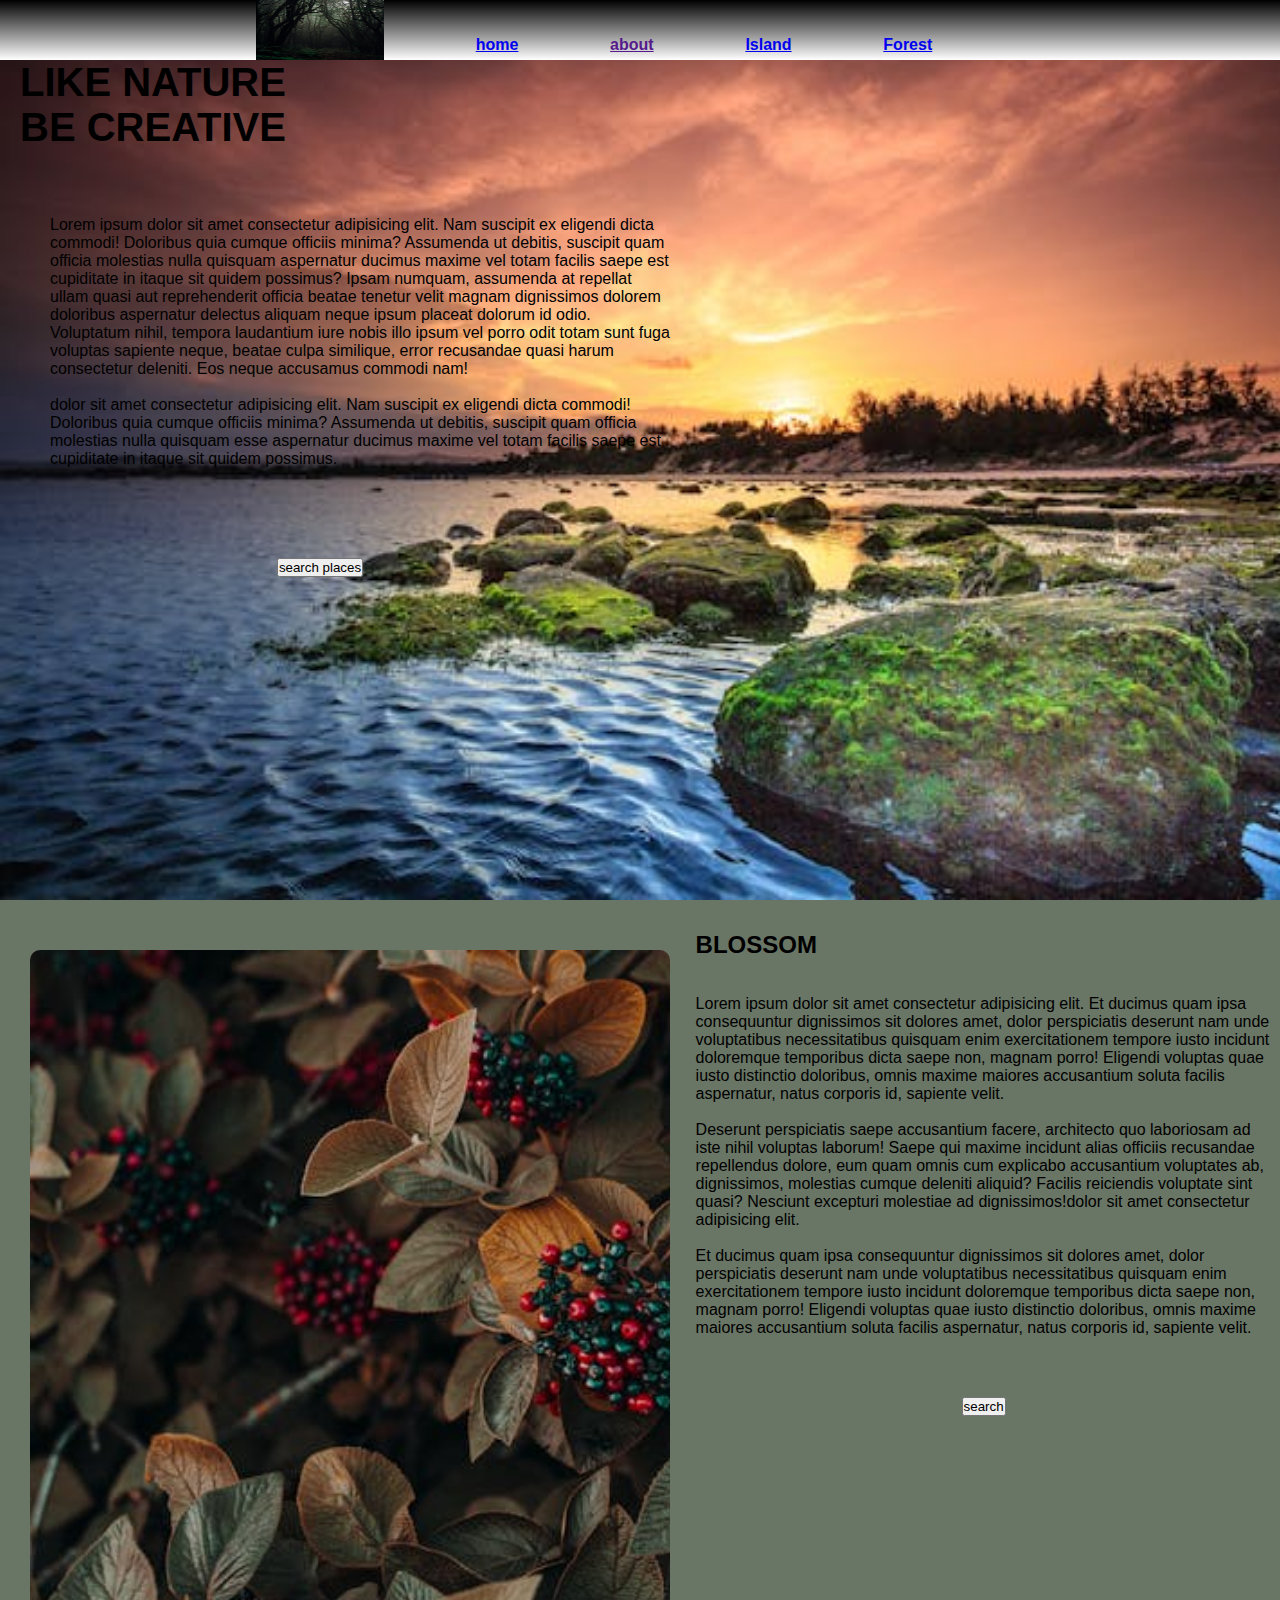
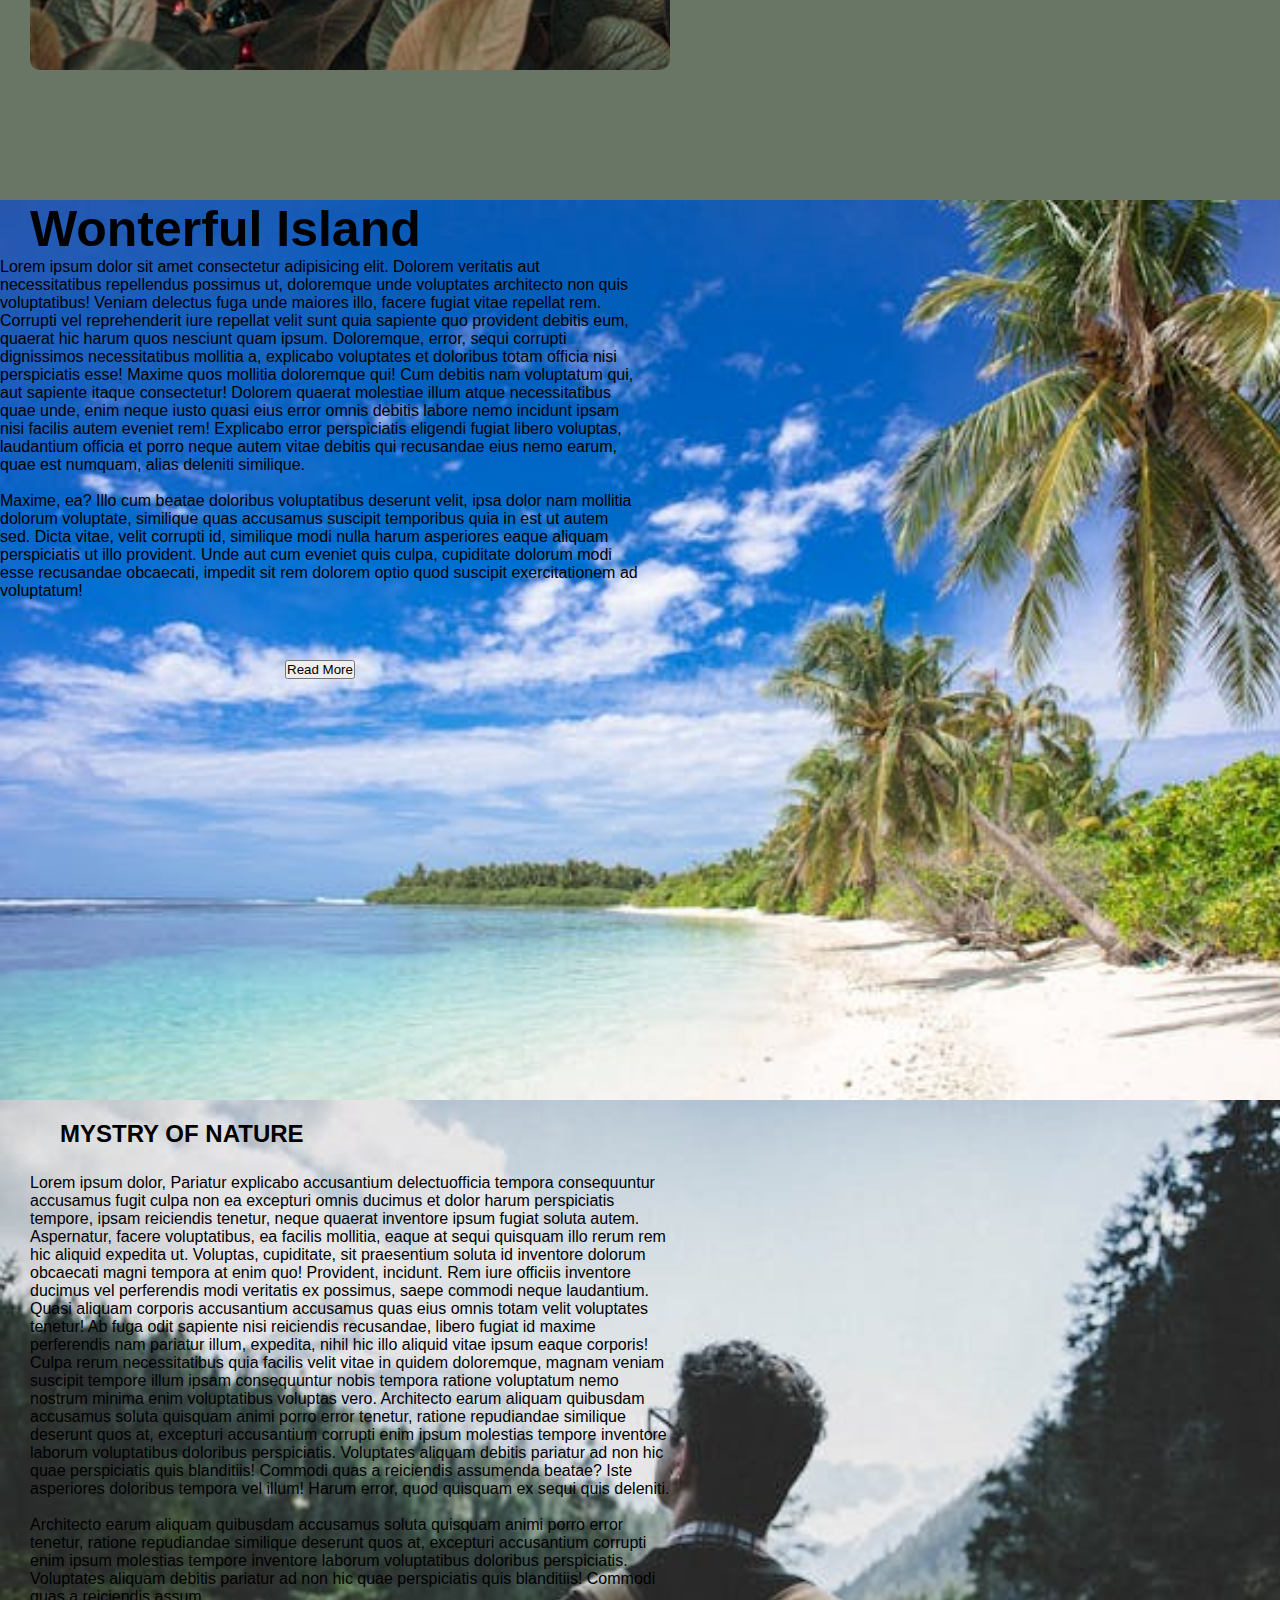
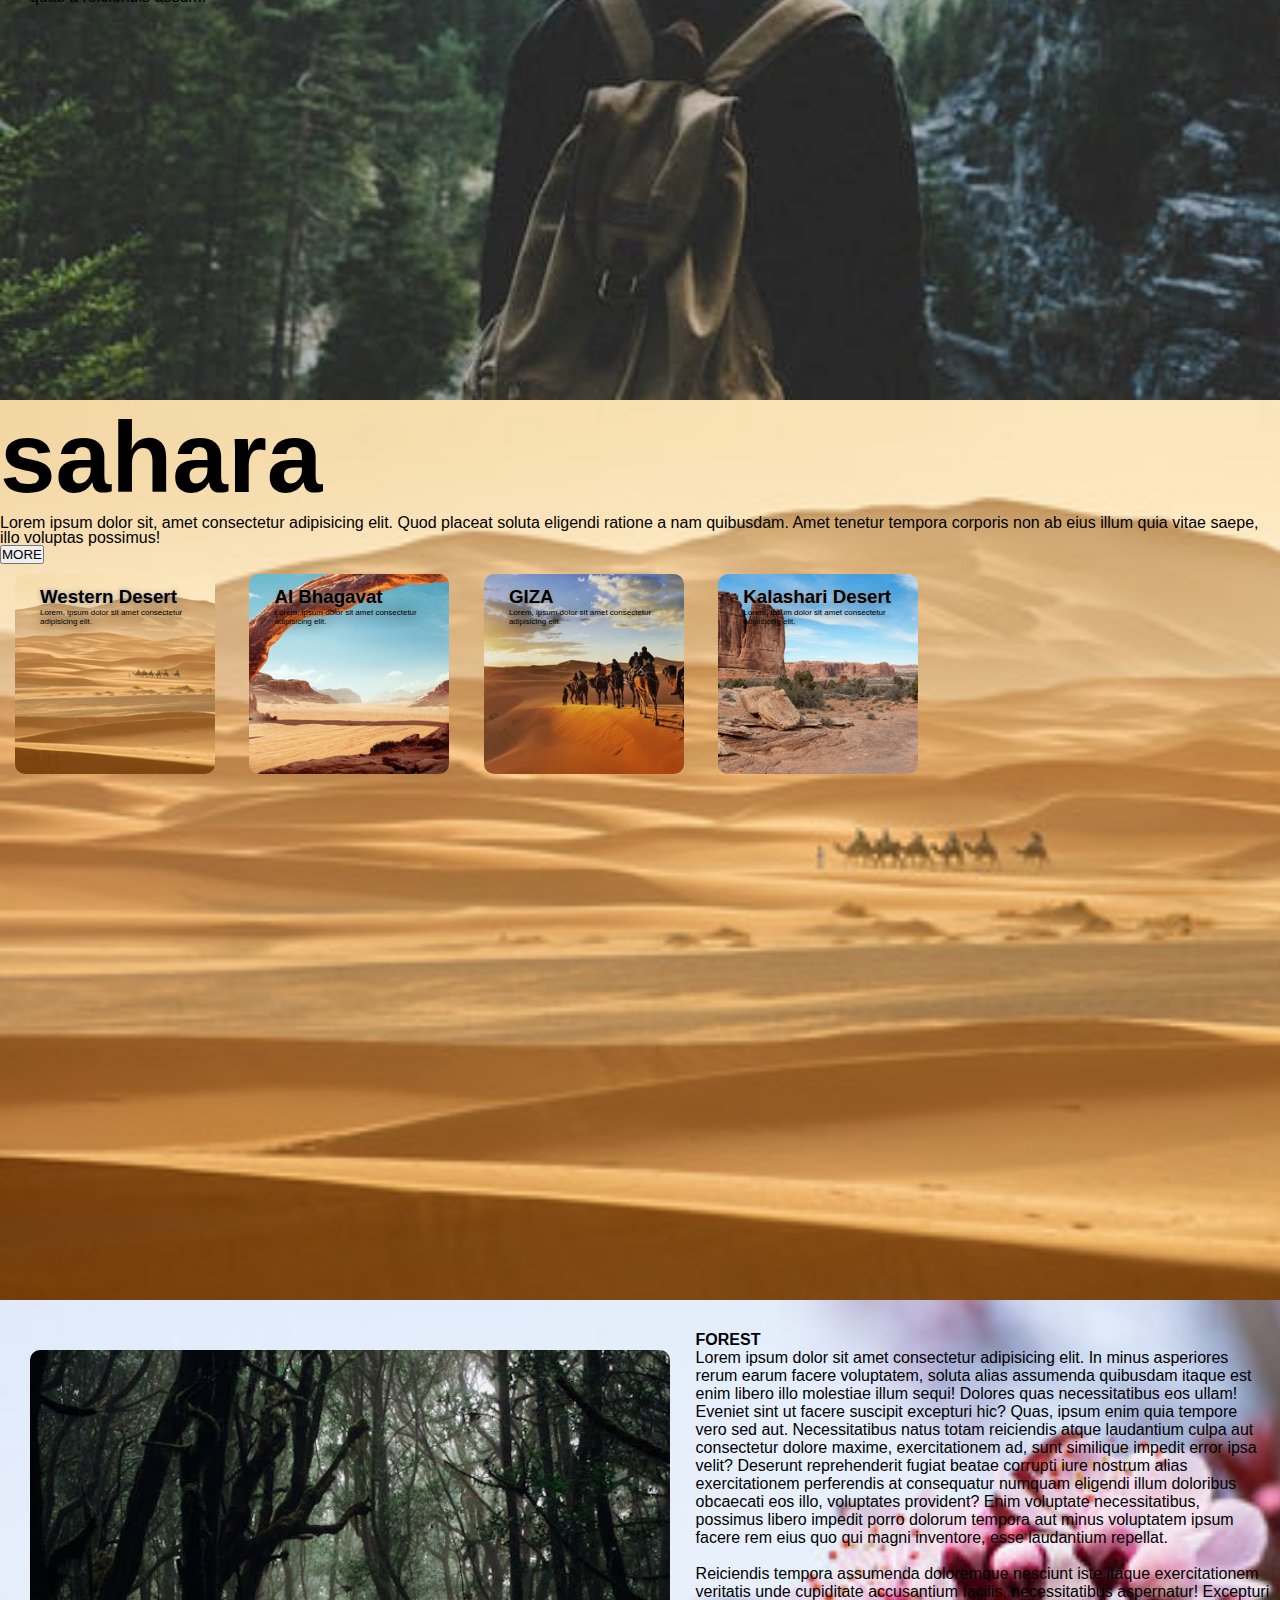
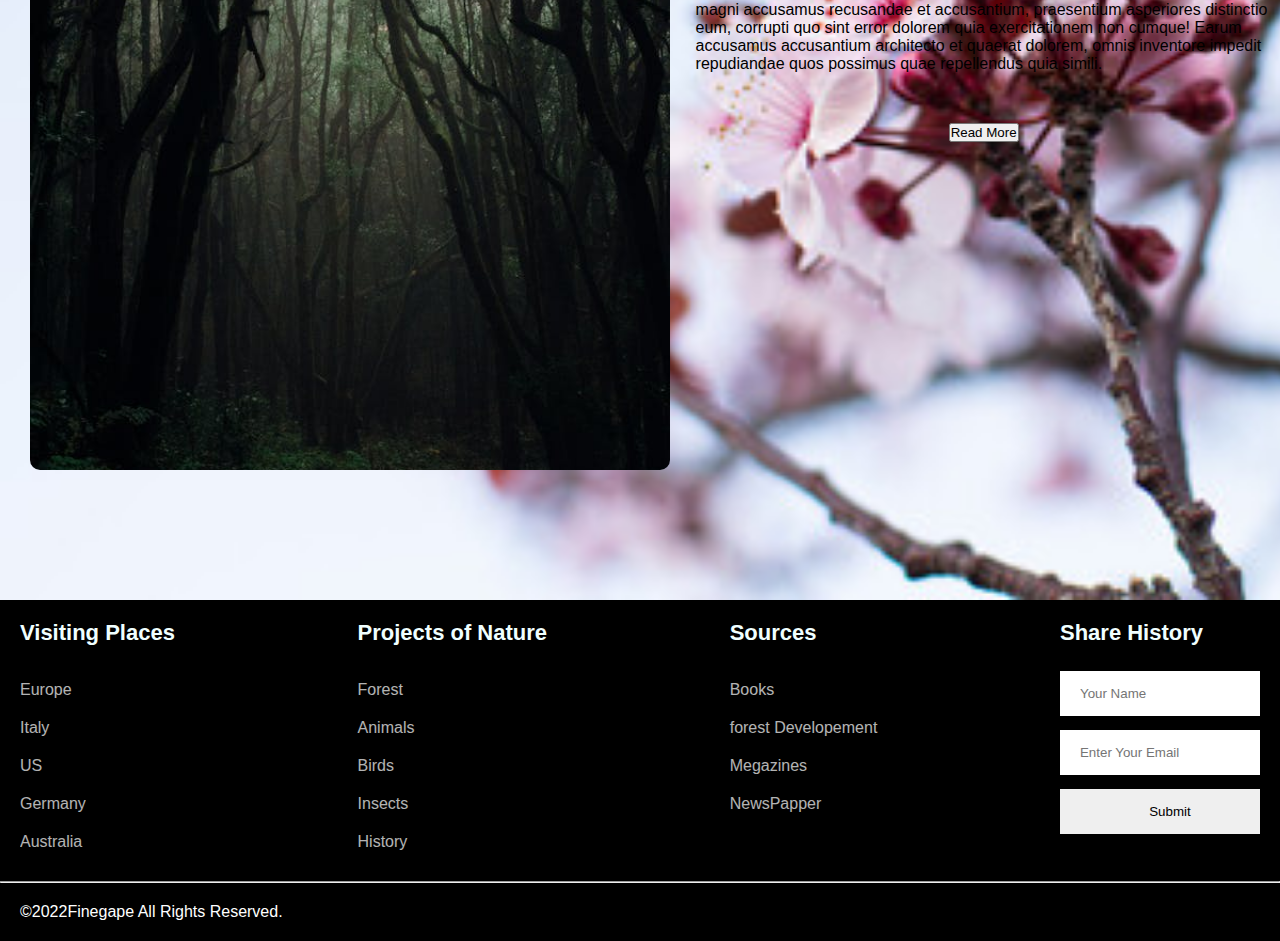
<file: index.html>
<!DOCTYPE html>
<html lang="en">

<head>
    <meta charset="UTF-8">
    <meta name="viewport" content="width=device-width, initial-scale=1.0">
    <title>Document</title>
    <link rel="stylesheet" href="./css/style.css">
</head>
<body>
    <div class="container">
        <div class="page">
            <div class="box">
                <header>
                    <nav>
                        <img src="./forest bg.jpeg" alt="logo">
                        <div class="menu">
                            <ul>
                                <li><a href="home.html">home</a></li>
                                <li><a href="">about</a></li>
                                <li><a href="iland.html">Island</a></li>
                                <li><a href="forest.html">Forest</a></li>
                            </ul>

                        </div>
                    </nav>
                </header>

            </div>
            <div class="box1">
                <h2>LIKE NATURE</h2>
                <h2>BE CREATIVE</h2> <br><br>
                <p>Lorem ipsum dolor sit amet consectetur adipisicing elit. Nam suscipit ex eligendi dicta commodi! Doloribus quia cumque officiis minima? Assumenda ut debitis, suscipit quam officia molestias nulla quisquam  aspernatur ducimus maxime vel totam facilis saepe est cupiditate in itaque sit quidem possimus? Ipsam numquam, assumenda at repellat ullam quasi aut reprehenderit officia beatae tenetur velit magnam dignissimos dolorem doloribus aspernatur delectus aliquam neque ipsum placeat dolorum id odio. Voluptatum nihil, tempora laudantium iure nobis illo ipsum vel porro odit totam sunt fuga voluptas sapiente neque, beatae culpa similique, error recusandae quasi harum consectetur deleniti. Eos neque accusamus commodi nam! <br><br>dolor sit amet consectetur adipisicing elit. Nam suscipit ex eligendi dicta commodi! Doloribus quia cumque officiis minima? Assumenda ut debitis, suscipit quam officia molestias nulla quisquam esse aspernatur ducimus maxime vel totam facilis saepe est cupiditate in itaque sit quidem possimus.</p>
                 <ul>
                    <li><a href="#"><button>search places</button></a></li>
                </ul>
            </div>
        </div>
        <div class="page1">
            <div class="box">
                <div class="box1">
                    <div class="box2">
                        <h2>BLOSSOM</h2><br><br>
                        <p>Lorem ipsum dolor sit amet consectetur adipisicing elit. Et ducimus quam ipsa consequuntur dignissimos sit dolores amet, dolor perspiciatis deserunt nam unde voluptatibus necessitatibus quisquam enim exercitationem tempore iusto incidunt doloremque temporibus dicta saepe non, magnam porro! Eligendi voluptas quae iusto distinctio doloribus, omnis maxime maiores accusantium soluta facilis aspernatur, natus corporis id, sapiente velit. <br><br> Deserunt perspiciatis saepe accusantium facere, architecto quo laboriosam ad iste nihil voluptas laborum! Saepe qui maxime incidunt alias officiis recusandae repellendus dolore, eum quam omnis cum explicabo accusantium voluptates ab, dignissimos, molestias cumque deleniti aliquid? Facilis reiciendis voluptate sint quasi? Nesciunt excepturi molestiae ad dignissimos!dolor sit amet consectetur adipisicing elit. <br><br> Et ducimus quam ipsa consequuntur dignissimos sit dolores amet, dolor perspiciatis deserunt nam unde voluptatibus necessitatibus quisquam enim exercitationem tempore iusto incidunt doloremque temporibus dicta saepe non, magnam porro! Eligendi voluptas quae iusto distinctio doloribus, omnis maxime maiores accusantium soluta facilis aspernatur, natus corporis id, sapiente velit. </p>
                        <ul>
                            <li><a href="#"><button>search</button></a></li>
                        </ul>
                    </div>
                </div>
            </div>
        </div>
        <div class="page2">
            <div class="box1">
                <h5>Wonterful Island</h5>
                <p>Lorem ipsum dolor sit amet consectetur adipisicing elit. Dolorem veritatis aut necessitatibus repellendus possimus ut, doloremque unde voluptates architecto non quis voluptatibus! Veniam delectus fuga unde maiores illo, facere fugiat vitae repellat rem. Corrupti vel reprehenderit iure repellat velit sunt quia sapiente quo provident debitis eum, quaerat hic harum quos nesciunt quam ipsum. Doloremque, error, sequi corrupti dignissimos necessitatibus mollitia a, explicabo voluptates et doloribus totam officia nisi perspiciatis esse! Maxime quos mollitia doloremque qui! Cum debitis nam voluptatum qui, aut sapiente itaque consectetur! Dolorem quaerat molestiae illum atque necessitatibus quae unde, enim neque iusto quasi eius error omnis debitis labore nemo incidunt ipsam nisi facilis autem eveniet rem! Explicabo error perspiciatis eligendi fugiat libero voluptas, laudantium officia et porro neque autem vitae debitis qui recusandae eius nemo earum, quae est numquam, alias deleniti similique. <br><br> Maxime, ea? Illo cum beatae doloribus voluptatibus deserunt velit, ipsa dolor nam mollitia dolorum voluptate, similique quas accusamus suscipit temporibus quia in est ut autem sed. Dicta vitae, velit corrupti id, similique modi nulla harum asperiores eaque aliquam perspiciatis ut illo provident. Unde aut cum eveniet quis culpa, cupiditate dolorum modi esse recusandae obcaecati, impedit sit rem dolorem optio quod suscipit exercitationem ad voluptatum!</p>
                <ul>
                    <li><a href="#"><button>Read More</button></a></li>
                </ul>
            </div>
            
            
        </div>
        <div class="page3">
            <div class="box3">
            <h2>MYSTRY OF NATURE</h2><br><br>
            <p>Lorem ipsum dolor,  Pariatur explicabo accusantium delectuofficia tempora consequuntur accusamus fugit culpa non ea excepturi omnis ducimus et dolor harum perspiciatis tempore, ipsam reiciendis tenetur, neque quaerat inventore ipsum fugiat soluta autem. Aspernatur, facere voluptatibus, ea facilis mollitia, eaque at sequi quisquam illo rerum rem hic aliquid expedita ut. Voluptas, cupiditate, sit praesentium soluta id inventore dolorum obcaecati magni tempora at enim quo! Provident, incidunt. Rem iure officiis inventore ducimus vel perferendis modi veritatis ex possimus, saepe commodi neque laudantium. Quasi aliquam corporis accusantium accusamus quas eius omnis totam velit voluptates tenetur! Ab fuga odit sapiente nisi reiciendis recusandae, libero fugiat id maxime perferendis nam pariatur illum, expedita, nihil hic illo aliquid vitae ipsum eaque corporis! Culpa rerum necessitatibus quia facilis velit vitae in quidem doloremque, magnam veniam suscipit tempore illum ipsam consequuntur nobis tempora ratione voluptatum nemo nostrum minima enim voluptatibus voluptas vero. Architecto earum aliquam quibusdam accusamus soluta quisquam animi porro error tenetur, ratione repudiandae similique deserunt quos at, excepturi accusantium corrupti enim ipsum molestias tempore inventore laborum voluptatibus doloribus perspiciatis. Voluptates aliquam debitis pariatur ad non hic quae perspiciatis quis blanditiis! Commodi quas a reiciendis assumenda beatae? Iste asperiores doloribus tempora vel illum! Harum error, quod quisquam ex sequi quis deleniti. <br><br> Architecto earum aliquam quibusdam accusamus soluta quisquam animi porro error tenetur, ratione repudiandae similique deserunt quos at, excepturi accusantium corrupti enim ipsum molestias tempore inventore laborum voluptatibus doloribus perspiciatis. Voluptates aliquam debitis pariatur ad non hic quae perspiciatis quis blanditiis! Commodi quas a reiciendis assum.</p>
         </div>
    </div>
    <div class="page4">
        <div class="box4">
            <h4>sahara</h4>
            <p>Lorem ipsum dolor sit, amet consectetur adipisicing elit. Quod placeat soluta eligendi ratione a nam quibusdam. Amet tenetur tempora corporis non ab eius illum quia vitae saepe, illo voluptas possimus!</p>
         <li><a href="#"><button>MORE</button></a></li>

        </div>
        <div class="box5">
            <div class="card card1">
                <h3>Western Desert</h3>
                <p>Lorem, ipsum dolor sit amet consectetur adipisicing elit.</p>


            </div>
            <div class="card card2">
                <h3>AI Bhagavat</h3>
                <p>Lorem, ipsum dolor sit amet consectetur adipisicing elit.</p>


            </div>
            <div class="card card3">
                <h3>GIZA</h3>
                <p>Lorem, ipsum dolor sit amet consectetur adipisicing elit.</p>
 

            </div>
            <div class="card card4">
                <h3>Kalashari Desert</h3>
                <p>Lorem, ipsum dolor sit amet consectetur adipisicing elit.</p>
 

        </div>
     </div>

    </div>
    <div class="page5">
        <div class="box">
            <div class="box6">
                <div class="box7">
                    <h4>FOREST</h4>
                    <p>Lorem ipsum dolor sit amet consectetur adipisicing elit. In minus asperiores rerum earum facere voluptatem, soluta alias assumenda quibusdam itaque est enim libero illo molestiae illum sequi! Dolores quas necessitatibus eos ullam! Eveniet sint ut facere suscipit excepturi hic? Quas, ipsum enim quia tempore vero sed aut. Necessitatibus natus totam reiciendis atque laudantium culpa aut consectetur dolore maxime, exercitationem ad, sunt similique impedit error ipsa velit? Deserunt reprehenderit fugiat beatae corrupti iure nostrum alias exercitationem perferendis at consequatur numquam eligendi illum doloribus obcaecati eos illo, voluptates provident? Enim voluptate necessitatibus, possimus libero impedit porro dolorum tempora aut minus voluptatem ipsum facere rem eius quo qui magni inventore, esse laudantium repellat. <br><br> Reiciendis tempora assumenda doloremque nesciunt iste itaque exercitationem veritatis unde cupiditate accusantium facilis, necessitatibus aspernatur! Excepturi magni accusamus recusandae et accusantium, praesentium asperiores distinctio eum, corrupti quo sint error dolorem quia exercitationem non cumque! Earum accusamus accusantium architecto et quaerat dolorem, omnis inventore impedit repudiandae quos possimus quae repellendus quia simili. </p>
                     <ul>
                        <li><a href="#"><button>Read More</button></a></li>
                    </ul>

                </div>

            </div>

        </div>

    </div>
    <footer>
        <div class="container1">
            <div class="row">
                <div class="footer-col">
                    <h4>Visiting Places</h4>
                    <ul>
                        <li><a href="">Europe</a></li>
                        <li><a href="">Italy</a></li>
                        <li><a href="">US</a></li>
                        <li><a href="">Germany</a></li>
                        <li><a href="">Australia</a></li>
                        
                    </ul>

                </div>
                <!--2nd column-->
                <div class="footer-col">
                    <h4>Projects of Nature</h4>
                    <ul>
                        <li><a href="">Forest</a></li>
                        <li><a href="">Animals</a></li>
                        <li><a href="">Birds</a></li>
                        <li><a href="">Insects</a></li>
                        <li><a href="">History</a></li>
                    </ul>

                </div>
                <!--3rd column-->
                <div class="footer-col">
                    <h4>Sources</h4>
                    <ul>
                        <li><a href="">Books</a></li>
                        <li><a href="">forest Developement</a></li>
                        <li><a href="">Megazines</a></li>
                        <li><a href="">NewsPapper</a></li>
                    </ul>

                </div>
                <!--4th column-->
                <div class="footer-col">
                    <h4>Share History</h4>
                    <form action="">
                        <input type="text" placeholder="Your Name" class="Input Name">
                        <input type="Email" placeholder="Enter Your Email" class="Input Email">
                        <input type="submit" placeholder="Submit Class" class="Input Submit">
                    </form>
                </div>
            </div>
            <hr>
            <div class="row">
                <div class="col">
                    <p>&#169;2022Finegape All Rights Reserved.</p>

                </div>

            </div>
                
        </div>
    </footer>

    
          
    
    


    
   
    
        

</body>

</html>
</file>
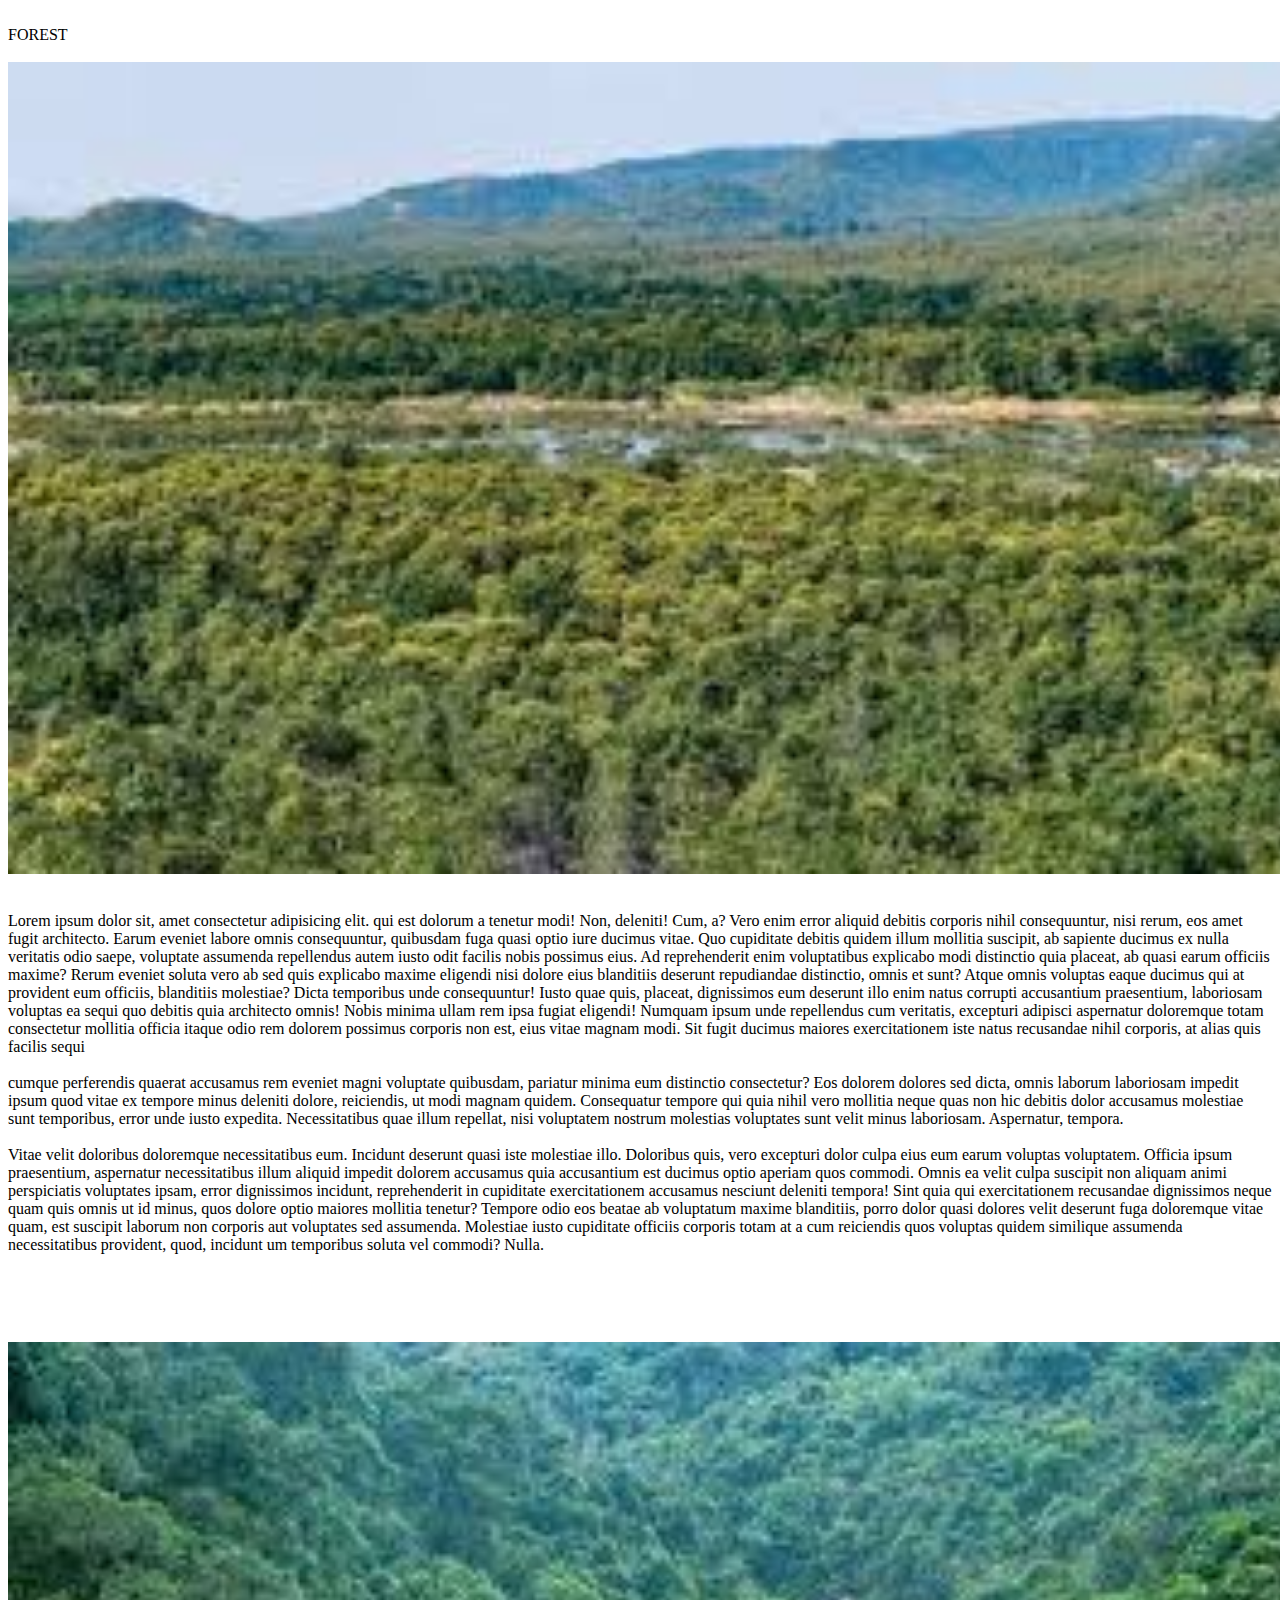
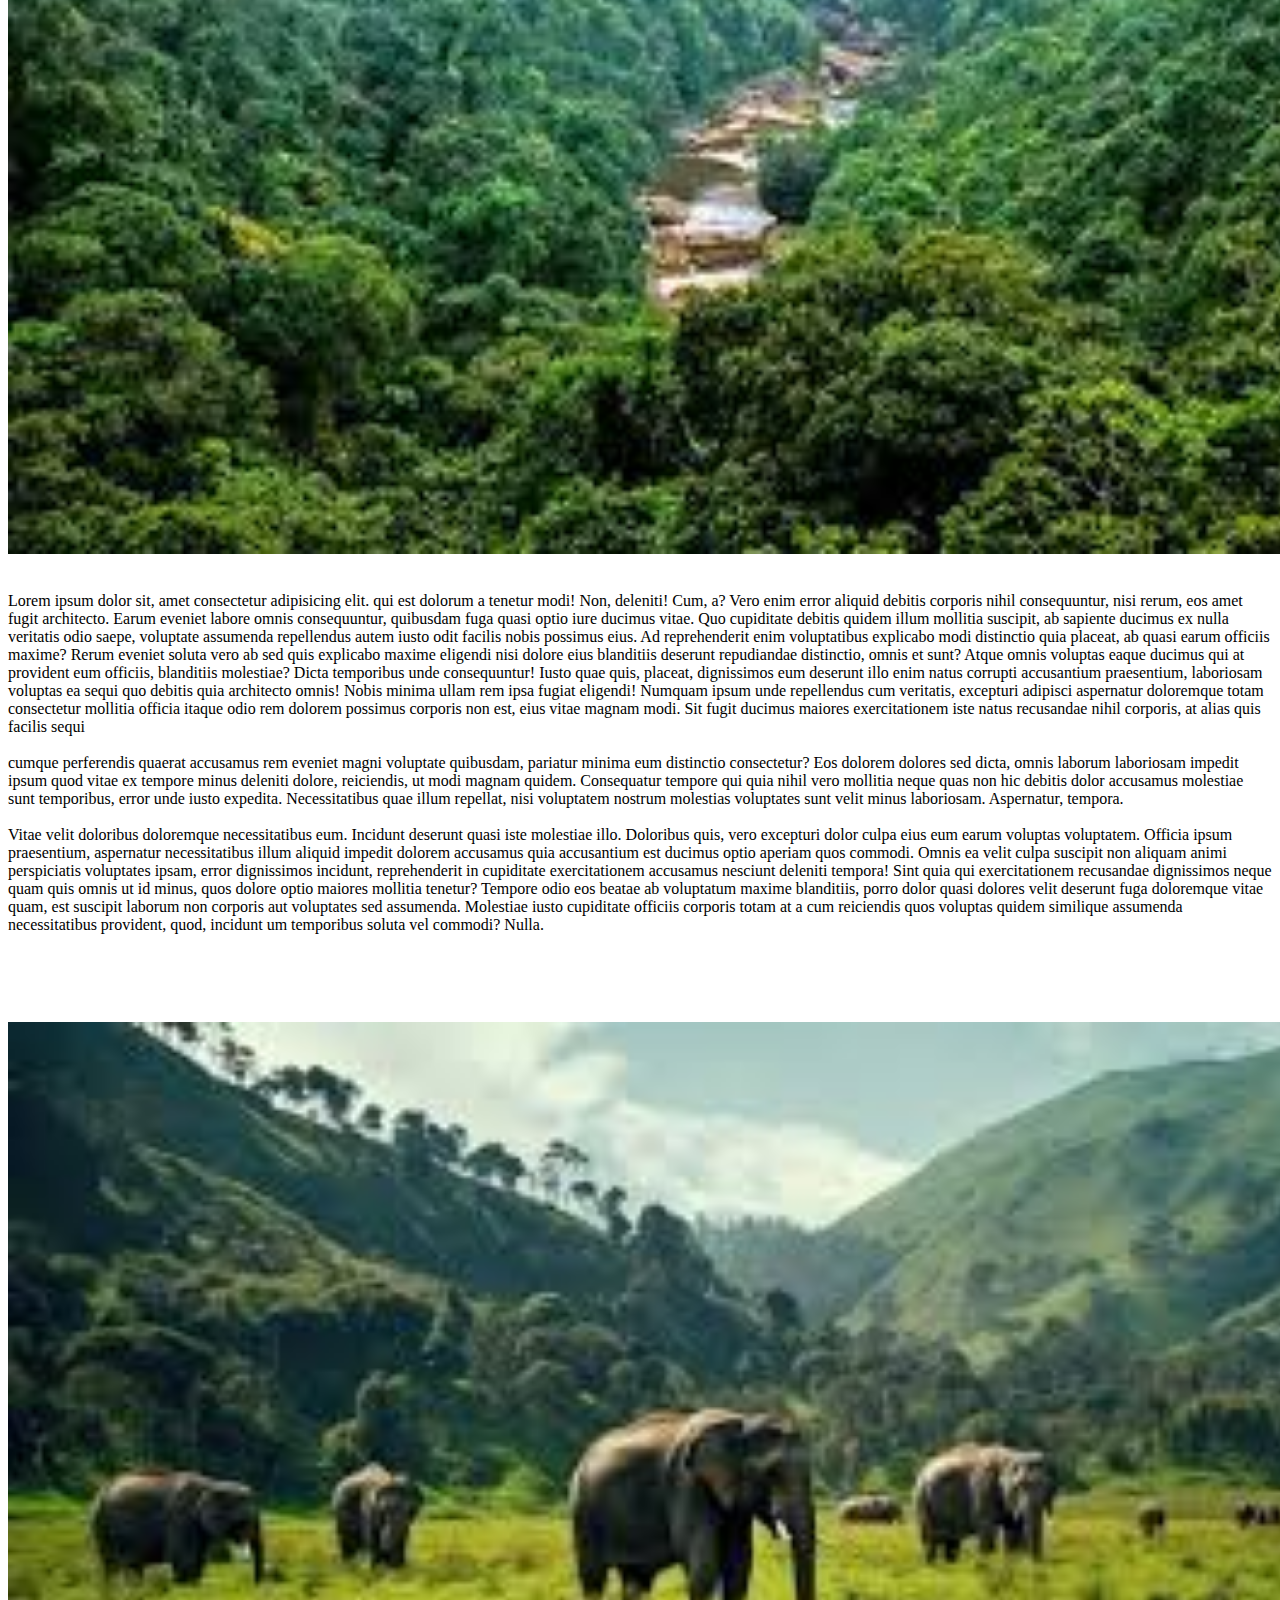
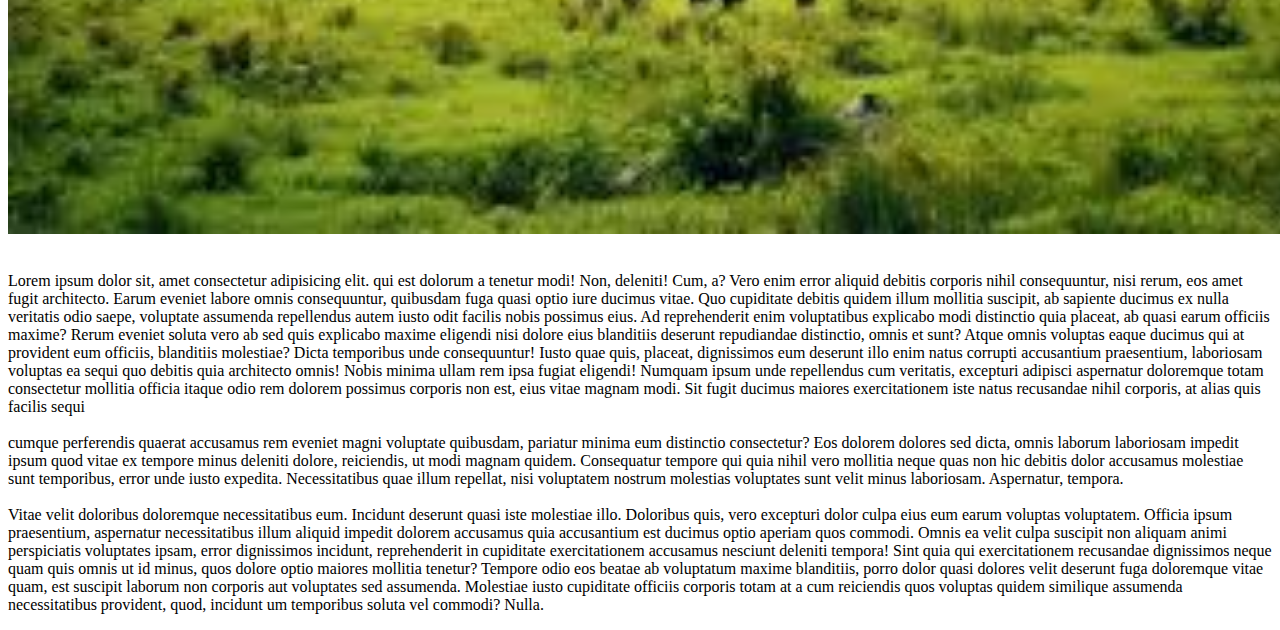
<file: forest.html>
<!DOCTYPE html>
<html lang="en">
<head>
    <meta charset="UTF-8">
    <meta name="viewport" content="width=device-width, initial-scale=1.0">
    <title>FOREST</title>
    <link rel="stylesheet" href="./index.html">
</head>
<body>
    <div class="page">
        <br>
        <header>FOREST</header>
        <br>
        <div class="box">
            <img src="./fa1.jpg" width="1450">
            <br><br>
            <p>Lorem ipsum dolor sit, amet consectetur adipisicing elit. 
                qui est dolorum a tenetur modi! Non, deleniti! Cum, a?
                Vero enim error aliquid debitis corporis nihil consequuntur,
                nisi rerum, eos amet fugit architecto. Earum eveniet labore 
                omnis consequuntur, quibusdam fuga quasi optio iure ducimus 
                vitae. Quo cupiditate debitis quidem illum mollitia suscipit,
                ab sapiente ducimus ex nulla veritatis odio saepe, voluptate 
                assumenda repellendus autem iusto odit facilis nobis possimus 
                eius. Ad reprehenderit enim voluptatibus explicabo modi distinctio 
                quia placeat, ab quasi earum officiis maxime? Rerum eveniet soluta 
                vero ab sed quis explicabo maxime eligendi nisi dolore eius blanditiis
                deserunt repudiandae distinctio, omnis et sunt? Atque omnis voluptas 
                eaque ducimus qui at provident eum officiis, blanditiis molestiae? 
                Dicta temporibus unde consequuntur! Iusto quae quis, placeat, dignissimos 
                eum deserunt illo enim natus corrupti accusantium praesentium, laboriosam 
                voluptas ea sequi quo debitis quia architecto omnis! Nobis minima ullam rem 
                ipsa fugiat eligendi! Numquam ipsum unde repellendus cum veritatis, excepturi 
                adipisci aspernatur doloremque totam consectetur mollitia officia itaque 
                odio rem dolorem possimus corporis non est, eius vitae magnam modi. 
                Sit fugit ducimus maiores exercitationem iste natus recusandae nihil corporis, 
                at alias quis facilis sequi 
                <br>
                <br>
                cumque perferendis quaerat accusamus rem eveniet 
                magni voluptate quibusdam, pariatur minima eum distinctio consectetur? Eos 
                dolorem dolores sed dicta, omnis laborum laboriosam impedit ipsum quod 
                vitae ex tempore minus deleniti dolore, reiciendis, ut modi magnam quidem. 
                Consequatur tempore qui quia nihil vero mollitia neque quas non hic debitis dolor 
                accusamus molestiae sunt temporibus, error unde iusto expedita. Necessitatibus quae 
                illum repellat, nisi voluptatem nostrum molestias voluptates sunt velit minus laboriosam. 
                Aspernatur, tempora.
                <br> 
                <br>
                Vitae velit doloribus doloremque necessitatibus eum. Incidunt deserunt 
                quasi iste molestiae illo. Doloribus quis, vero excepturi dolor culpa eius eum earum voluptas 
                voluptatem. Officia ipsum praesentium, aspernatur necessitatibus illum aliquid impedit dolorem 
                accusamus quia accusantium est ducimus optio aperiam quos commodi. Omnis ea velit culpa 
                suscipit non aliquam animi perspiciatis voluptates ipsam, error dignissimos incidunt, 
                reprehenderit in cupiditate exercitationem accusamus nesciunt deleniti tempora! 
                Sint quia qui exercitationem recusandae dignissimos neque quam quis omnis ut id minus, quos 
                dolore optio maiores mollitia tenetur? Tempore odio eos beatae ab voluptatum maxime blanditiis, 
                porro dolor quasi dolores velit deserunt fuga doloremque vitae quam, est suscipit laborum non 
                corporis aut voluptates sed assumenda. Molestiae iusto cupiditate officiis corporis totam at a 
                cum reiciendis quos voluptas quidem similique assumenda necessitatibus provident, quod, incidunt um 
                temporibus soluta vel commodi? Nulla.</p>
                <br><br><br><br>



                <img src="./fa2.jpg" width="1450">
                <br><br>
                <p>Lorem ipsum dolor sit, amet consectetur adipisicing elit. 
                    qui est dolorum a tenetur modi! Non, deleniti! Cum, a?
                    Vero enim error aliquid debitis corporis nihil consequuntur,
                    nisi rerum, eos amet fugit architecto. Earum eveniet labore 
                    omnis consequuntur, quibusdam fuga quasi optio iure ducimus 
                    vitae. Quo cupiditate debitis quidem illum mollitia suscipit,
                    ab sapiente ducimus ex nulla veritatis odio saepe, voluptate 
                    assumenda repellendus autem iusto odit facilis nobis possimus 
                    eius. Ad reprehenderit enim voluptatibus explicabo modi distinctio 
                    quia placeat, ab quasi earum officiis maxime? Rerum eveniet soluta 
                    vero ab sed quis explicabo maxime eligendi nisi dolore eius blanditiis
                    deserunt repudiandae distinctio, omnis et sunt? Atque omnis voluptas 
                    eaque ducimus qui at provident eum officiis, blanditiis molestiae? 
                    Dicta temporibus unde consequuntur! Iusto quae quis, placeat, dignissimos 
                    eum deserunt illo enim natus corrupti accusantium praesentium, laboriosam 
                    voluptas ea sequi quo debitis quia architecto omnis! Nobis minima ullam rem 
                    ipsa fugiat eligendi! Numquam ipsum unde repellendus cum veritatis, excepturi 
                    adipisci aspernatur doloremque totam consectetur mollitia officia itaque 
                    odio rem dolorem possimus corporis non est, eius vitae magnam modi. 
                    Sit fugit ducimus maiores exercitationem iste natus recusandae nihil corporis, 
                    at alias quis facilis sequi 
                    <br>
                    <br>
                    cumque perferendis quaerat accusamus rem eveniet 
                    magni voluptate quibusdam, pariatur minima eum distinctio consectetur? Eos 
                    dolorem dolores sed dicta, omnis laborum laboriosam impedit ipsum quod 
                    vitae ex tempore minus deleniti dolore, reiciendis, ut modi magnam quidem. 
                    Consequatur tempore qui quia nihil vero mollitia neque quas non hic debitis dolor 
                    accusamus molestiae sunt temporibus, error unde iusto expedita. Necessitatibus quae 
                    illum repellat, nisi voluptatem nostrum molestias voluptates sunt velit minus laboriosam. 
                    Aspernatur, tempora.
                    <br> 
                    <br>
                    Vitae velit doloribus doloremque necessitatibus eum. Incidunt deserunt 
                    quasi iste molestiae illo. Doloribus quis, vero excepturi dolor culpa eius eum earum voluptas 
                    voluptatem. Officia ipsum praesentium, aspernatur necessitatibus illum aliquid impedit dolorem 
                    accusamus quia accusantium est ducimus optio aperiam quos commodi. Omnis ea velit culpa 
                    suscipit non aliquam animi perspiciatis voluptates ipsam, error dignissimos incidunt, 
                    reprehenderit in cupiditate exercitationem accusamus nesciunt deleniti tempora! 
                    Sint quia qui exercitationem recusandae dignissimos neque quam quis omnis ut id minus, quos 
                    dolore optio maiores mollitia tenetur? Tempore odio eos beatae ab voluptatum maxime blanditiis, 
                    porro dolor quasi dolores velit deserunt fuga doloremque vitae quam, est suscipit laborum non 
                    corporis aut voluptates sed assumenda. Molestiae iusto cupiditate officiis corporis totam at a 
                    cum reiciendis quos voluptas quidem similique assumenda necessitatibus provident, quod, incidunt um 
                    temporibus soluta vel commodi? Nulla.</p>

                    <br><br><br><br>



                <img src="./fa3.jpg" width="1450">
                <br><br>
                <p>Lorem ipsum dolor sit, amet consectetur adipisicing elit. 
                    qui est dolorum a tenetur modi! Non, deleniti! Cum, a?
                    Vero enim error aliquid debitis corporis nihil consequuntur,
                    nisi rerum, eos amet fugit architecto. Earum eveniet labore 
                    omnis consequuntur, quibusdam fuga quasi optio iure ducimus 
                    vitae. Quo cupiditate debitis quidem illum mollitia suscipit,
                    ab sapiente ducimus ex nulla veritatis odio saepe, voluptate 
                    assumenda repellendus autem iusto odit facilis nobis possimus 
                    eius. Ad reprehenderit enim voluptatibus explicabo modi distinctio 
                    quia placeat, ab quasi earum officiis maxime? Rerum eveniet soluta 
                    vero ab sed quis explicabo maxime eligendi nisi dolore eius blanditiis
                    deserunt repudiandae distinctio, omnis et sunt? Atque omnis voluptas 
                    eaque ducimus qui at provident eum officiis, blanditiis molestiae? 
                    Dicta temporibus unde consequuntur! Iusto quae quis, placeat, dignissimos 
                    eum deserunt illo enim natus corrupti accusantium praesentium, laboriosam 
                    voluptas ea sequi quo debitis quia architecto omnis! Nobis minima ullam rem 
                    ipsa fugiat eligendi! Numquam ipsum unde repellendus cum veritatis, excepturi 
                    adipisci aspernatur doloremque totam consectetur mollitia officia itaque 
                    odio rem dolorem possimus corporis non est, eius vitae magnam modi. 
                    Sit fugit ducimus maiores exercitationem iste natus recusandae nihil corporis, 
                    at alias quis facilis sequi 
                    <br>
                    <br>
                    cumque perferendis quaerat accusamus rem eveniet 
                    magni voluptate quibusdam, pariatur minima eum distinctio consectetur? Eos 
                    dolorem dolores sed dicta, omnis laborum laboriosam impedit ipsum quod 
                    vitae ex tempore minus deleniti dolore, reiciendis, ut modi magnam quidem. 
                    Consequatur tempore qui quia nihil vero mollitia neque quas non hic debitis dolor 
                    accusamus molestiae sunt temporibus, error unde iusto expedita. Necessitatibus quae 
                    illum repellat, nisi voluptatem nostrum molestias voluptates sunt velit minus laboriosam. 
                    Aspernatur, tempora.
                    <br> 
                    <br>
                    Vitae velit doloribus doloremque necessitatibus eum. Incidunt deserunt 
                    quasi iste molestiae illo. Doloribus quis, vero excepturi dolor culpa eius eum earum voluptas 
                    voluptatem. Officia ipsum praesentium, aspernatur necessitatibus illum aliquid impedit dolorem 
                    accusamus quia accusantium est ducimus optio aperiam quos commodi. Omnis ea velit culpa 
                    suscipit non aliquam animi perspiciatis voluptates ipsam, error dignissimos incidunt, 
                    reprehenderit in cupiditate exercitationem accusamus nesciunt deleniti tempora! 
                    Sint quia qui exercitationem recusandae dignissimos neque quam quis omnis ut id minus, quos 
                    dolore optio maiores mollitia tenetur? Tempore odio eos beatae ab voluptatum maxime blanditiis, 
                    porro dolor quasi dolores velit deserunt fuga doloremque vitae quam, est suscipit laborum non 
                    corporis aut voluptates sed assumenda. Molestiae iusto cupiditate officiis corporis totam at a 
                    cum reiciendis quos voluptas quidem similique assumenda necessitatibus provident, quod, incidunt um 
                    temporibus soluta vel commodi? Nulla.</p>
    

        </div>
    </div>
</body>
</html>
</file>
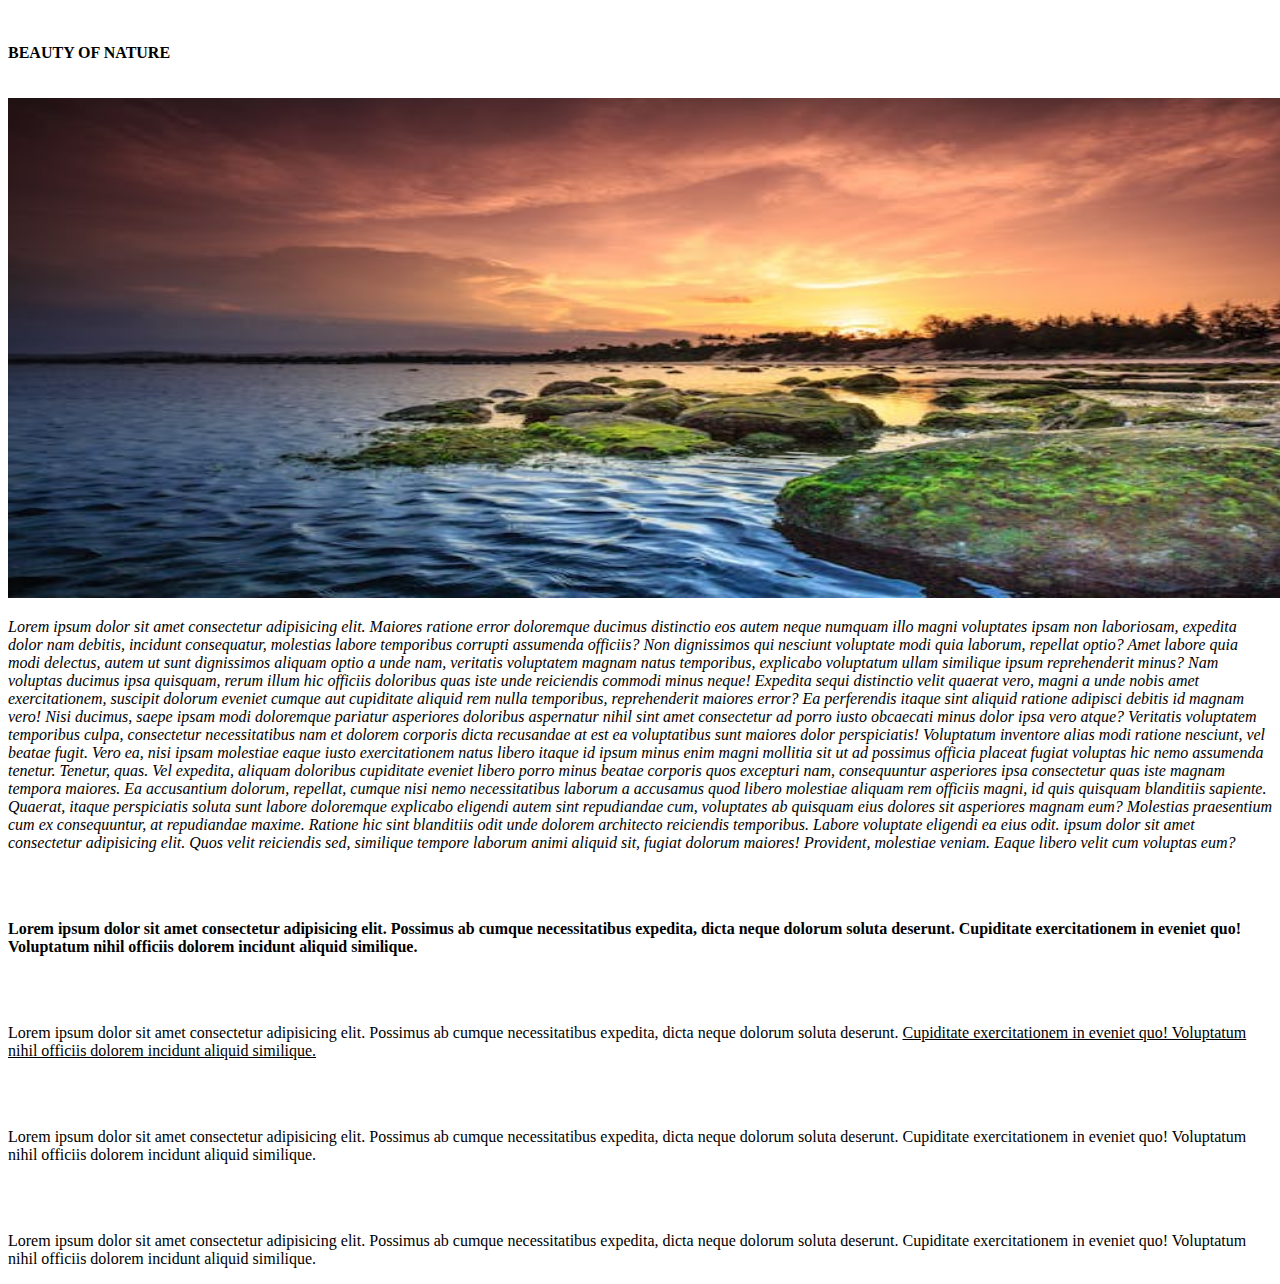
<file: home.html>
<!DOCTYPE html>
<html lang="en">
<head>
    <meta charset="UTF-8">
    <meta name="viewport" content="width=device-width, initial-scale=1.0">
    <title>Home</title>
    <link rel="stylesheet" href="./index.html">
</head>
<body>
    <div class="page">
        <div class="box1">
            <div class="box box1">
                <br><br>
                <header><b>BEAUTY OF NATURE</b></header>
                <br><br>
                <img src="../lake1.jpeg" width="1450" height="500">
                <p><i>Lorem ipsum dolor sit amet consectetur adipisicing elit. 
                   Maiores ratione error doloremque ducimus distinctio eos 
                   autem neque numquam illo magni voluptates ipsam non laboriosam, 
                   expedita dolor nam debitis, incidunt consequatur, molestias 
                   labore temporibus corrupti assumenda officiis? Non dignissimos 
                   qui nesciunt voluptate modi quia laborum, repellat optio? Amet labore 
                   quia modi delectus, autem ut sunt dignissimos aliquam optio a unde nam, 
                   veritatis voluptatem magnam natus temporibus, explicabo voluptatum ullam 
                   similique ipsum reprehenderit minus? Nam voluptas ducimus ipsa quisquam, 
                   rerum illum hic officiis doloribus quas iste unde reiciendis commodi 
                   minus neque! Expedita sequi distinctio velit quaerat vero, magni a unde 
                   nobis amet exercitationem, suscipit dolorum eveniet cumque aut cupiditate aliquid 
                   rem nulla temporibus, reprehenderit maiores error? Ea perferendis itaque sint aliquid 
                   ratione adipisci debitis id magnam vero! Nisi ducimus, saepe ipsam modi doloremque 
                   pariatur asperiores doloribus aspernatur nihil sint amet consectetur ad porro iusto 
                   obcaecati minus dolor ipsa vero atque? Veritatis voluptatem temporibus culpa, 
                   consectetur necessitatibus nam et dolorem corporis dicta recusandae at est ea 
                   voluptatibus sunt maiores dolor perspiciatis! Voluptatum inventore alias modi 
                   ratione nesciunt, vel beatae fugit. Vero ea, nisi ipsam molestiae eaque iusto 
                   exercitationem natus libero itaque id ipsum minus enim magni mollitia sit ut ad possimus 
                   officia placeat fugiat voluptas hic nemo assumenda tenetur. Tenetur, quas. Vel expedita, 
                   aliquam doloribus cupiditate eveniet libero porro minus beatae corporis quos excepturi nam, 
                   consequuntur asperiores ipsa consectetur quas iste magnam tempora maiores. Ea accusantium 
                   dolorum, repellat, cumque nisi nemo necessitatibus laborum a accusamus quod 
                   libero molestiae aliquam rem officiis magni, id quis quisquam blanditiis sapiente. 
                   Quaerat, itaque perspiciatis soluta sunt labore doloremque explicabo eligendi autem sint 
                   repudiandae cum, voluptates ab quisquam eius dolores sit asperiores magnam eum? Molestias 
                   praesentium cum ex consequuntur, at repudiandae maxime. Ratione hic sint blanditiis 
                   odit unde dolorem architecto reiciendis temporibus. Labore voluptate eligendi ea eius odit.
                   ipsum dolor sit amet consectetur adipisicing elit. 
                   Quos velit reiciendis sed, similique tempore laborum animi 
                   aliquid sit, fugiat dolorum maiores! Provident, molestiae veniam. 
                   Eaque libero velit cum voluptas eum?</i></p>
                   <br><br>
                   <p><b>Lorem ipsum dolor sit amet consectetur adipisicing elit. 
                    Possimus ab cumque necessitatibus expedita, dicta neque dolorum 
                    soluta deserunt. Cupiditate exercitationem in eveniet quo! Voluptatum 
                    nihil officiis dolorem incidunt aliquid similique.</b></p>
                    <br><br>
                   <p>Lorem ipsum dolor sit amet consectetur adipisicing elit. 
                    Possimus ab cumque necessitatibus expedita, dicta neque dolorum 
                    soluta deserunt. <u>Cupiditate exercitationem in eveniet quo! Voluptatum 
                    nihil officiis dolorem incidunt aliquid similique.</u></p>
                    <br><br>
                   <p>Lorem ipsum dolor sit amet consectetur adipisicing elit. 
                    Possimus ab cumque necessitatibus expedita, dicta neque dolorum 
                    soluta deserunt. Cupiditate exercitationem in eveniet quo! Voluptatum 
                    nihil officiis dolorem incidunt aliquid similique.</p>
                    <br><br>
                   <p>Lorem ipsum dolor sit amet consectetur adipisicing elit. 
                    Possimus ab cumque necessitatibus expedita, dicta neque dolorum 
                    soluta deserunt. Cupiditate exercitationem in eveniet quo! Voluptatum 
                    nihil officiis dolorem incidunt aliquid similique.</p> 


            </div>
        </div>
    </div>
</body>
</html>
</file>
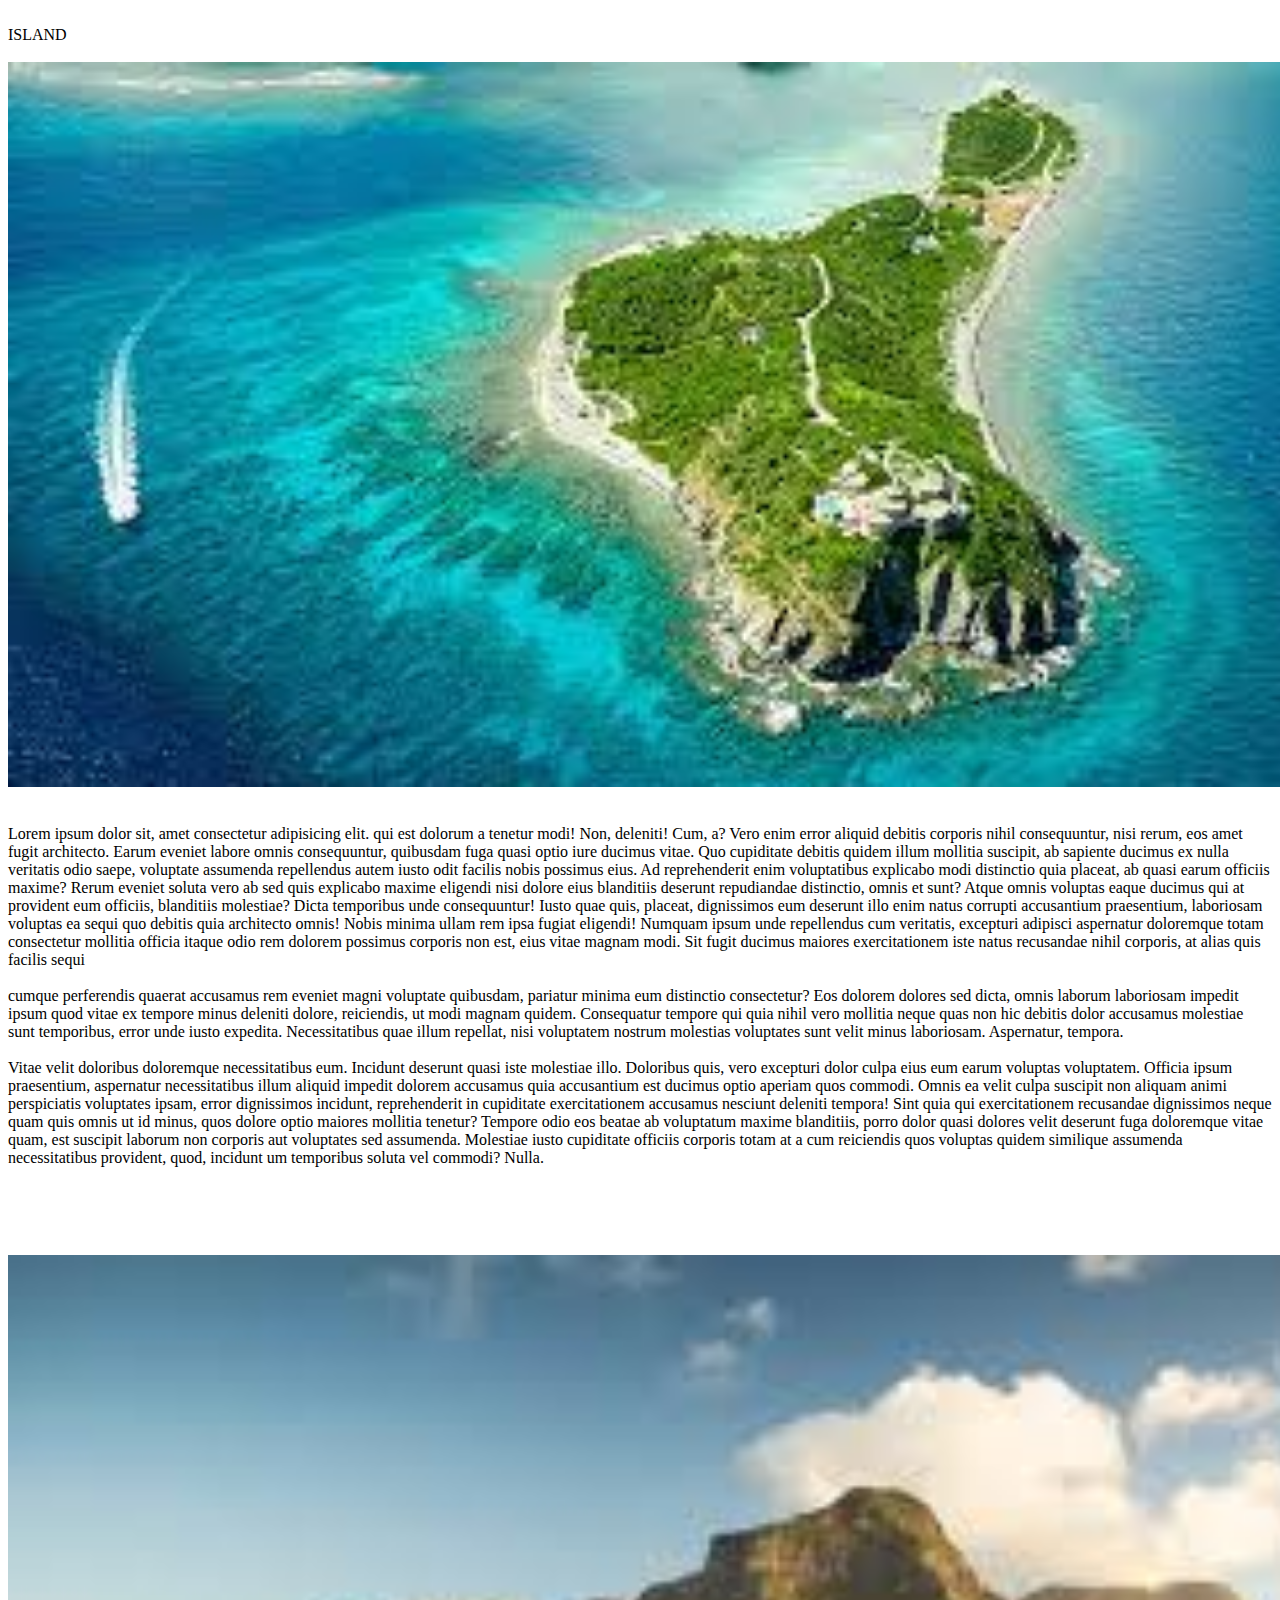
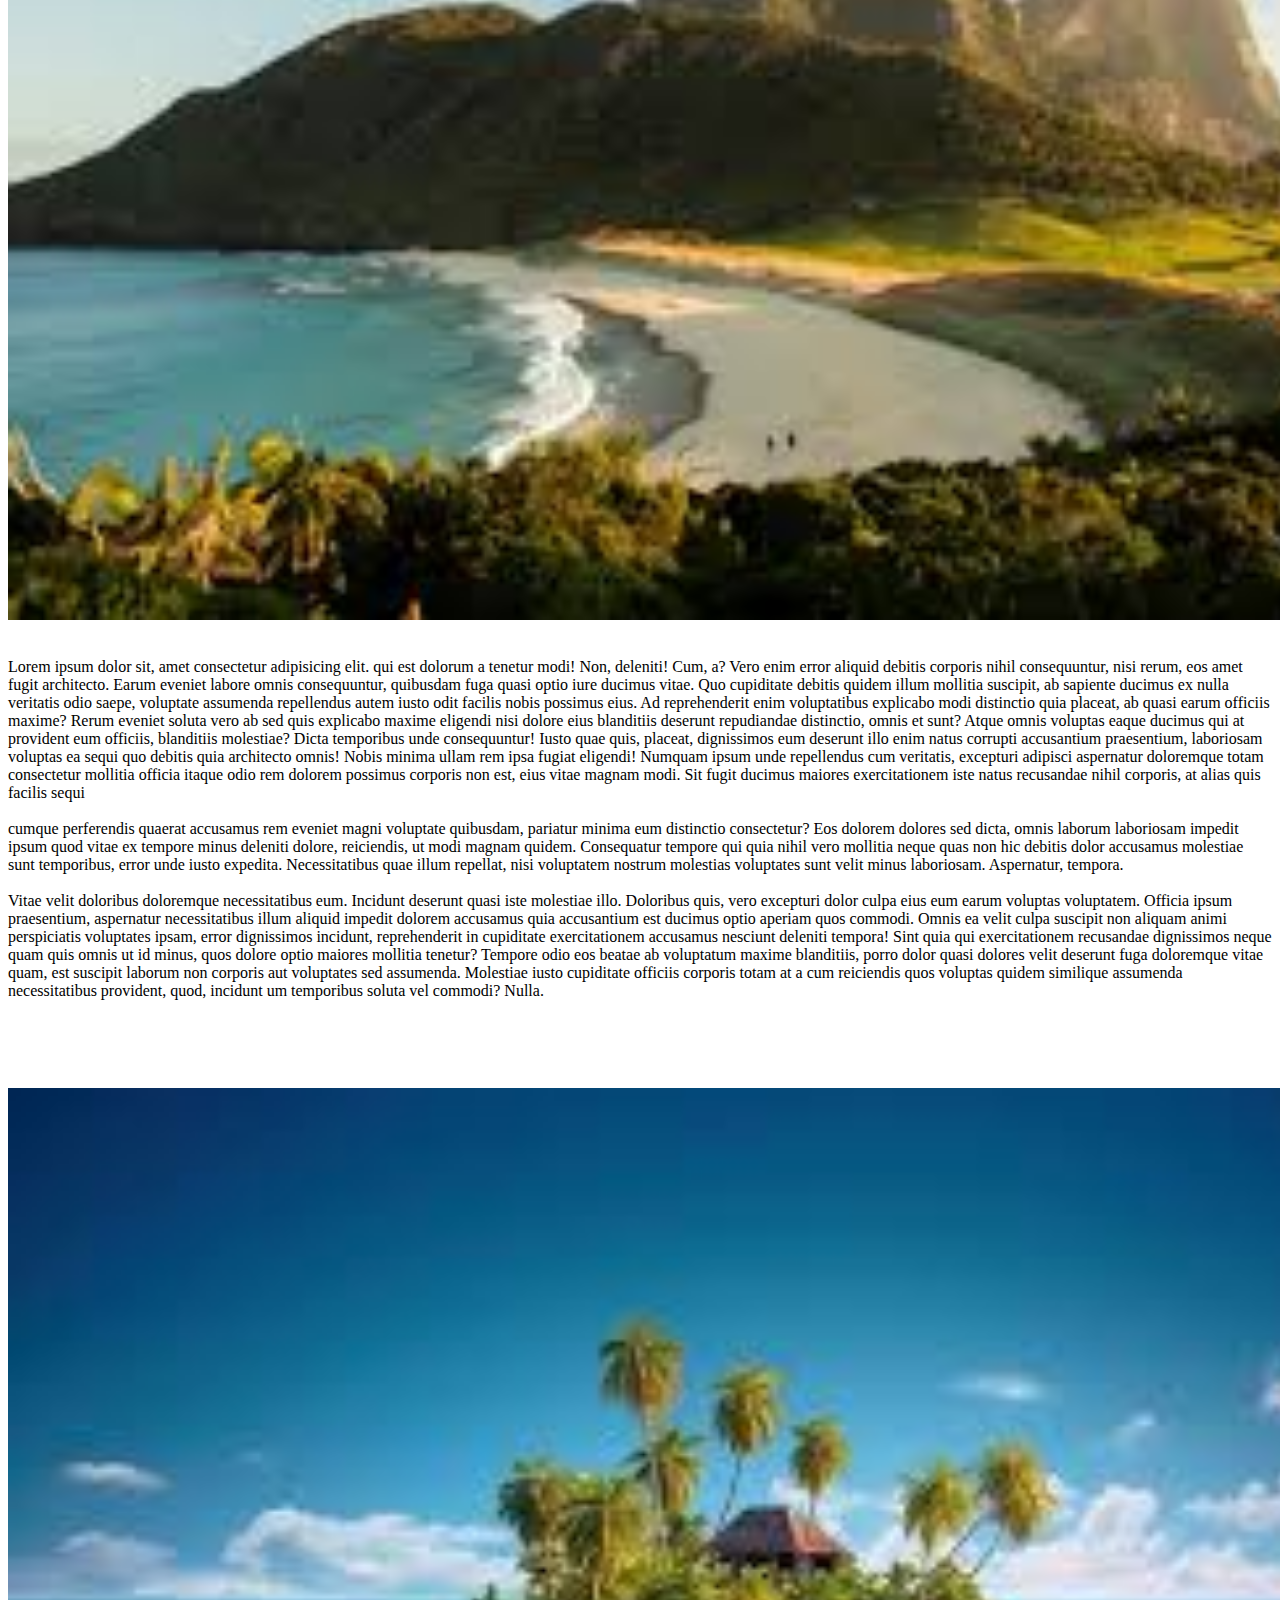
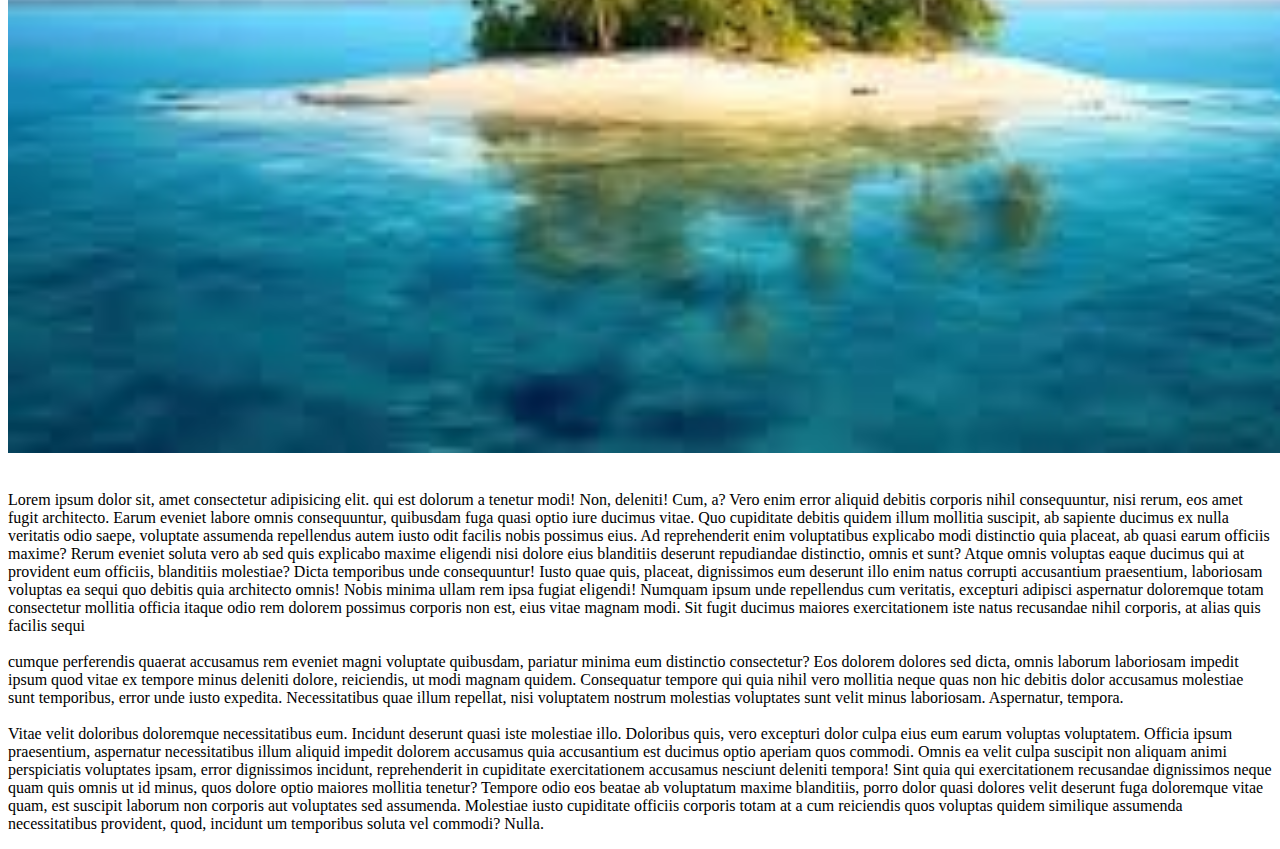
<file: iland.html>
<!DOCTYPE html>
<html lang="en">
<head>
    <meta charset="UTF-8">
    <meta name="viewport" content="width=device-width, initial-scale=1.0">
    <title>ISLAND</title>
    <link rel="stylesheet" href="./index.html">
</head>
<body>
    <div class="page">
        <br>
        <header>ISLAND</header>
        <br>
        <div class="box">
            <img src="is 1.jpg" width="1450">
            <br><br>
            <p>Lorem ipsum dolor sit, amet consectetur adipisicing elit. 
                qui est dolorum a tenetur modi! Non, deleniti! Cum, a?
                Vero enim error aliquid debitis corporis nihil consequuntur,
                nisi rerum, eos amet fugit architecto. Earum eveniet labore 
                omnis consequuntur, quibusdam fuga quasi optio iure ducimus 
                vitae. Quo cupiditate debitis quidem illum mollitia suscipit,
                ab sapiente ducimus ex nulla veritatis odio saepe, voluptate 
                assumenda repellendus autem iusto odit facilis nobis possimus 
                eius. Ad reprehenderit enim voluptatibus explicabo modi distinctio 
                quia placeat, ab quasi earum officiis maxime? Rerum eveniet soluta 
                vero ab sed quis explicabo maxime eligendi nisi dolore eius blanditiis
                deserunt repudiandae distinctio, omnis et sunt? Atque omnis voluptas 
                eaque ducimus qui at provident eum officiis, blanditiis molestiae? 
                Dicta temporibus unde consequuntur! Iusto quae quis, placeat, dignissimos 
                eum deserunt illo enim natus corrupti accusantium praesentium, laboriosam 
                voluptas ea sequi quo debitis quia architecto omnis! Nobis minima ullam rem 
                ipsa fugiat eligendi! Numquam ipsum unde repellendus cum veritatis, excepturi 
                adipisci aspernatur doloremque totam consectetur mollitia officia itaque 
                odio rem dolorem possimus corporis non est, eius vitae magnam modi. 
                Sit fugit ducimus maiores exercitationem iste natus recusandae nihil corporis, 
                at alias quis facilis sequi 
                <br>
                <br>
                cumque perferendis quaerat accusamus rem eveniet 
                magni voluptate quibusdam, pariatur minima eum distinctio consectetur? Eos 
                dolorem dolores sed dicta, omnis laborum laboriosam impedit ipsum quod 
                vitae ex tempore minus deleniti dolore, reiciendis, ut modi magnam quidem. 
                Consequatur tempore qui quia nihil vero mollitia neque quas non hic debitis dolor 
                accusamus molestiae sunt temporibus, error unde iusto expedita. Necessitatibus quae 
                illum repellat, nisi voluptatem nostrum molestias voluptates sunt velit minus laboriosam. 
                Aspernatur, tempora.
                <br> 
                <br>
                Vitae velit doloribus doloremque necessitatibus eum. Incidunt deserunt 
                quasi iste molestiae illo. Doloribus quis, vero excepturi dolor culpa eius eum earum voluptas 
                voluptatem. Officia ipsum praesentium, aspernatur necessitatibus illum aliquid impedit dolorem 
                accusamus quia accusantium est ducimus optio aperiam quos commodi. Omnis ea velit culpa 
                suscipit non aliquam animi perspiciatis voluptates ipsam, error dignissimos incidunt, 
                reprehenderit in cupiditate exercitationem accusamus nesciunt deleniti tempora! 
                Sint quia qui exercitationem recusandae dignissimos neque quam quis omnis ut id minus, quos 
                dolore optio maiores mollitia tenetur? Tempore odio eos beatae ab voluptatum maxime blanditiis, 
                porro dolor quasi dolores velit deserunt fuga doloremque vitae quam, est suscipit laborum non 
                corporis aut voluptates sed assumenda. Molestiae iusto cupiditate officiis corporis totam at a 
                cum reiciendis quos voluptas quidem similique assumenda necessitatibus provident, quod, incidunt um 
                temporibus soluta vel commodi? Nulla.</p>
                <br><br><br><br>



                <img src="isl 2.jpg" width="1450">
                <br><br>
                <p>Lorem ipsum dolor sit, amet consectetur adipisicing elit. 
                    qui est dolorum a tenetur modi! Non, deleniti! Cum, a?
                    Vero enim error aliquid debitis corporis nihil consequuntur,
                    nisi rerum, eos amet fugit architecto. Earum eveniet labore 
                    omnis consequuntur, quibusdam fuga quasi optio iure ducimus 
                    vitae. Quo cupiditate debitis quidem illum mollitia suscipit,
                    ab sapiente ducimus ex nulla veritatis odio saepe, voluptate 
                    assumenda repellendus autem iusto odit facilis nobis possimus 
                    eius. Ad reprehenderit enim voluptatibus explicabo modi distinctio 
                    quia placeat, ab quasi earum officiis maxime? Rerum eveniet soluta 
                    vero ab sed quis explicabo maxime eligendi nisi dolore eius blanditiis
                    deserunt repudiandae distinctio, omnis et sunt? Atque omnis voluptas 
                    eaque ducimus qui at provident eum officiis, blanditiis molestiae? 
                    Dicta temporibus unde consequuntur! Iusto quae quis, placeat, dignissimos 
                    eum deserunt illo enim natus corrupti accusantium praesentium, laboriosam 
                    voluptas ea sequi quo debitis quia architecto omnis! Nobis minima ullam rem 
                    ipsa fugiat eligendi! Numquam ipsum unde repellendus cum veritatis, excepturi 
                    adipisci aspernatur doloremque totam consectetur mollitia officia itaque 
                    odio rem dolorem possimus corporis non est, eius vitae magnam modi. 
                    Sit fugit ducimus maiores exercitationem iste natus recusandae nihil corporis, 
                    at alias quis facilis sequi 
                    <br>
                    <br>
                    cumque perferendis quaerat accusamus rem eveniet 
                    magni voluptate quibusdam, pariatur minima eum distinctio consectetur? Eos 
                    dolorem dolores sed dicta, omnis laborum laboriosam impedit ipsum quod 
                    vitae ex tempore minus deleniti dolore, reiciendis, ut modi magnam quidem. 
                    Consequatur tempore qui quia nihil vero mollitia neque quas non hic debitis dolor 
                    accusamus molestiae sunt temporibus, error unde iusto expedita. Necessitatibus quae 
                    illum repellat, nisi voluptatem nostrum molestias voluptates sunt velit minus laboriosam. 
                    Aspernatur, tempora.
                    <br> 
                    <br>
                    Vitae velit doloribus doloremque necessitatibus eum. Incidunt deserunt 
                    quasi iste molestiae illo. Doloribus quis, vero excepturi dolor culpa eius eum earum voluptas 
                    voluptatem. Officia ipsum praesentium, aspernatur necessitatibus illum aliquid impedit dolorem 
                    accusamus quia accusantium est ducimus optio aperiam quos commodi. Omnis ea velit culpa 
                    suscipit non aliquam animi perspiciatis voluptates ipsam, error dignissimos incidunt, 
                    reprehenderit in cupiditate exercitationem accusamus nesciunt deleniti tempora! 
                    Sint quia qui exercitationem recusandae dignissimos neque quam quis omnis ut id minus, quos 
                    dolore optio maiores mollitia tenetur? Tempore odio eos beatae ab voluptatum maxime blanditiis, 
                    porro dolor quasi dolores velit deserunt fuga doloremque vitae quam, est suscipit laborum non 
                    corporis aut voluptates sed assumenda. Molestiae iusto cupiditate officiis corporis totam at a 
                    cum reiciendis quos voluptas quidem similique assumenda necessitatibus provident, quod, incidunt um 
                    temporibus soluta vel commodi? Nulla.</p>

                    <br><br><br><br>



                <img src="isla 3.jpg" width="1450">
                <br><br>
                <p>Lorem ipsum dolor sit, amet consectetur adipisicing elit. 
                    qui est dolorum a tenetur modi! Non, deleniti! Cum, a?
                    Vero enim error aliquid debitis corporis nihil consequuntur,
                    nisi rerum, eos amet fugit architecto. Earum eveniet labore 
                    omnis consequuntur, quibusdam fuga quasi optio iure ducimus 
                    vitae. Quo cupiditate debitis quidem illum mollitia suscipit,
                    ab sapiente ducimus ex nulla veritatis odio saepe, voluptate 
                    assumenda repellendus autem iusto odit facilis nobis possimus 
                    eius. Ad reprehenderit enim voluptatibus explicabo modi distinctio 
                    quia placeat, ab quasi earum officiis maxime? Rerum eveniet soluta 
                    vero ab sed quis explicabo maxime eligendi nisi dolore eius blanditiis
                    deserunt repudiandae distinctio, omnis et sunt? Atque omnis voluptas 
                    eaque ducimus qui at provident eum officiis, blanditiis molestiae? 
                    Dicta temporibus unde consequuntur! Iusto quae quis, placeat, dignissimos 
                    eum deserunt illo enim natus corrupti accusantium praesentium, laboriosam 
                    voluptas ea sequi quo debitis quia architecto omnis! Nobis minima ullam rem 
                    ipsa fugiat eligendi! Numquam ipsum unde repellendus cum veritatis, excepturi 
                    adipisci aspernatur doloremque totam consectetur mollitia officia itaque 
                    odio rem dolorem possimus corporis non est, eius vitae magnam modi. 
                    Sit fugit ducimus maiores exercitationem iste natus recusandae nihil corporis, 
                    at alias quis facilis sequi 
                    <br>
                    <br>
                    cumque perferendis quaerat accusamus rem eveniet 
                    magni voluptate quibusdam, pariatur minima eum distinctio consectetur? Eos 
                    dolorem dolores sed dicta, omnis laborum laboriosam impedit ipsum quod 
                    vitae ex tempore minus deleniti dolore, reiciendis, ut modi magnam quidem. 
                    Consequatur tempore qui quia nihil vero mollitia neque quas non hic debitis dolor 
                    accusamus molestiae sunt temporibus, error unde iusto expedita. Necessitatibus quae 
                    illum repellat, nisi voluptatem nostrum molestias voluptates sunt velit minus laboriosam. 
                    Aspernatur, tempora.
                    <br> 
                    <br>
                    Vitae velit doloribus doloremque necessitatibus eum. Incidunt deserunt 
                    quasi iste molestiae illo. Doloribus quis, vero excepturi dolor culpa eius eum earum voluptas 
                    voluptatem. Officia ipsum praesentium, aspernatur necessitatibus illum aliquid impedit dolorem 
                    accusamus quia accusantium est ducimus optio aperiam quos commodi. Omnis ea velit culpa 
                    suscipit non aliquam animi perspiciatis voluptates ipsam, error dignissimos incidunt, 
                    reprehenderit in cupiditate exercitationem accusamus nesciunt deleniti tempora! 
                    Sint quia qui exercitationem recusandae dignissimos neque quam quis omnis ut id minus, quos 
                    dolore optio maiores mollitia tenetur? Tempore odio eos beatae ab voluptatum maxime blanditiis, 
                    porro dolor quasi dolores velit deserunt fuga doloremque vitae quam, est suscipit laborum non 
                    corporis aut voluptates sed assumenda. Molestiae iusto cupiditate officiis corporis totam at a 
                    cum reiciendis quos voluptas quidem similique assumenda necessitatibus provident, quod, incidunt um 
                    temporibus soluta vel commodi? Nulla.</p>
    

        </div>
    </div>
</body>
</html>
</file>
<file: css/style.css>
*{
    margin: 0;
    padding: 0;
    box-sizing: border-box;
}
.container{
    width: 100%;
    height: 100vh;
    background: url(../lake1.jpeg);
    background-size: cover;
}
.container .page{
    width: 100%;
    height: 100vh; 
}
.page header nav{
    width: 100%;
    height: 60px;
    display: flex;
    justify-content: center;
    align-items: center;
    background: linear-gradient(black,white);
    backdrop-filter: blur(4px);
}
.page header nav img{
    width: 10%;
    height: 60px;
}
.page header nav .menu{
    width: 50%;
    height: 60px;
}
.page header nav .menu ul{
    width: 100%;
    height: 10vh;
    list-style: none;
    display: flex;
    justify-content: space-evenly;
    align-items: center;
    font-weight: 900;
    text-decoration: none;
}
.page header nav .menu ul li a:hover{
    background: rgb(black);
}



.page .box1 h2{
    font-size: 40px;
    margin-left: 20px;
}
.page .box1  p{
    display: flex;
    margin-top: 20px;
    padding: 10px;
    position: relative;
    left: 40px;
    right: 50px;
}
.page .box1 ul li a{
    text-decoration: none;
    
}
.page .box1 ul li{
    display: flex;
    justify-content: space-evenly;
    align-items: center;
    position: relative;
    top: 80px; 
    text-decoration: none;   
    
}
.container .page1{
    width: 100%;
    height: 100vh;
    background-color: rgb(105, 117, 101);
}
.page1 .box .box1{
    width: 50%;
    height: 80vh;
    position: relative;
    top: 50px;
    left: 30px;
    background: url(../pic1.jpeg);
    background-size: cover;
    border-radius: 10px;
}
.page1 .box  .box2{
    width: 90%;
    height: 80vh;  
    position: relative;
    left: 104%;
    bottom: 19px;
}
.page1 .box .box2  ul li{
    display: flex;
    justify-content: space-evenly;
    align-items: center;
    position: relative;
    top: 60px; 
    text-decoration: none;
}
.page1 .box .box2  ul li a{
    text-decoration: none;
}

.page2{
    width: 100%;
    height: 100vh;
    align-items: center;
    background: url(../island.jpeg);
    background-size: cover;
    
}
.box1{
    width: 50%;
    height: 80vh;
}
.page2 .box1 h5{
    color: black;
    font-size: 50px;
    margin-left: 30px;
}
.page2 .box1 h5 p{
    color: black;
    font-size: 10px;    
}
.page2 .box1 ul li{
    display: flex;
    justify-content: space-evenly;
    align-items: center;
    position: relative;
    top: 60px; 
    text-decoration: none;
}
.page1 .box .box2  ul li a{
    text-decoration: none;


}
.container .page3{
    width: 100%;
    height: 100vh;
    background: url(../men.jpeg);
    background-size: cover; 
    padding: 0;
}
 .page3 .box3{
    width: 50%;
    height: 80vh;
    position:relative;
    top: 10PX;
    left: 30px; 
}
.page3 .box3 h2{
    align-items: center;
    position: relative;
    top: 10px;
    left: 30px;
}
.page4{
    width: 100%;
    height: 100vh;
    align-items: center;
    background: url(../p2.jpg);
    background-size: cover;
}
.box4{
    width: 100%;
}
.page4 .box4 h4{
    color: black;
    font-size: 100px;
}
.page4 .box4 p{
    color:black;
    font-size: 16px;
    line-height: 15px;
}

.page4 .box4 ul li{
    text-decoration: none;
}
.box5 .card{
    width: 200px;
    height:200px ;
    display: inline-block;
    border-radius: 10px;
    padding: 12px 25px;
    box-sizing: border-box;
    cursor: pointer;
    margin: 10px 15px;
    background-position: center;
    background-size: cover;
    transition: transform 0.5s;
}
 .card1{
    background-image: url(../p2.jpg);
    background-size: cover;

}
.card2{
background-image: url(../p3.jpg);
background-size: cover;
}
.card3{
    background-image: url(../p4.jpg);
    background-size: cover;
}
.card4{
    background-image: url(../p5.jpg);
    background-size: cover;
}
.card:hover{
    transform: translateY(-10px);

}
h3{
    color: #000;
    text-shadow: 0 0 5px #999;
}
.card p{
    text-shadow: 0 0 15px #000;
    font-size: 8px;
}

.page5{
    width: 100%;
    height: 100vh;
    background:url(../bg1.jpg   );
    background-size: cover;
}
.page5 .box .box6{
    width: 50%;
    height: 80vh;
    position: relative;
    top: 50px;
    left: 30px;
    background: url(../forest\ bg.jpeg);
    background-size: cover;
    border-radius: 10px;
}
.page5 .box .box7{
    width: 90%;
    height: 80vh;
    position: relative;
    left: 104%;
    bottom: 19px;
}

.page5 .box .box7 ul li{
    display: flex;
    justify-content: space-evenly;
    font-size: 16px;
    align-items: center;
    position: relative;
    top: 50px;
    text-decoration: none;

}
*{
    padding: 0;
    margin: 0;
    box-sizing: border-box;
    font-family: 'poppins',sans-serif;
}
footer .container1{
    background-color: black;
}
.row{
    display: flex;
    justify-content: space-between;
    padding: 20px 20px;
}
.footer-col ul{
    list-style: none;
}
.footer-col h4{
    color: azure;
    margin-bottom: 25px;
    font-size: 22px;
    position: relative;
    font-family: 'Ubuntu', sans-serif;
}
.footer-col h4 ::before{
    content: none;
    width: 70px;
    height: 2px;
    position: absolute;
    background-color: #363435 ;
    bottom: -10px;
}
.footer-col ul li{
    padding: 10px 0;
}
.footer-col ul li a{
    color: white;
    text-decoration: none;
    font-size: 16px;
    opacity: 0.7;
    transition: 0.5s;
}
.footer-col ul li a:hover{
    opacity: 1;
}
.footer-col input{
    border: none;
    width: 200px;
    height: 45px;
    display: block;
    padding-left: 20px;
    margin: 14px 0;
}
.footer-col .inputsubmit{
    padding: 0 20px;
    background-color: #252324;
    border: none;
    color: white;
}
.col p{
    color: white;
}




@media (max-width:780px){
    .container{
        width: 90%;
        height: 100vh; 
    }
    .page .box1 p{
        align-items: center;
    }
    .page .box1 ul li{
        top: 30px; 
    }
    .page1 .box .box1{
        width: 40%;
        height: 30vh;
        padding: 0 ;
    }
    .page1 .box .box2{
        width: 24vh;
        
    }
    .page2 .box1{
        width: 28vh;
    }
    .container .page3 p{
        width: 30vh;   
    }
    .page5 .box .box6{
        width: 5px;
        height: 60vh;
        position: relative;
        left: 0;
    }
    .page5 .box .box6{
        width: 24vh;
    }
    .container1{
        width: 90%;
    }

} 





@media (max-width:500px){
    .container{
        width: 100%;
        height: 100vh; 
    }
    .page header nav{
        width:100% ;
        height: 10vh;
    }
    .page header nav .menu{
        font-size: 10px;
    }
    .page .box1 h2{
        font-size: 20px;
    }
    .page .box1 p{
        font-size: 10px;
    }

    .page1 .box .box1{
        width: 30%;
        height: 30v;
        padding:3px ;
    }
    .page1 .box .box2{
        width: 58vh;
        
    }
    .page2 .box1{
        width: 28vh;
    }
    .container .page3 p{
        width: 30vh;   
    }
    .page5 .box .box6{
        width: 5px;
        height: 60vh;
        position: relative;
        left: 0;
    }
    .page5 .box .box6{
        width: 24vh;
    }
    .container1{
        width: 90%;
    }

}
</file>
